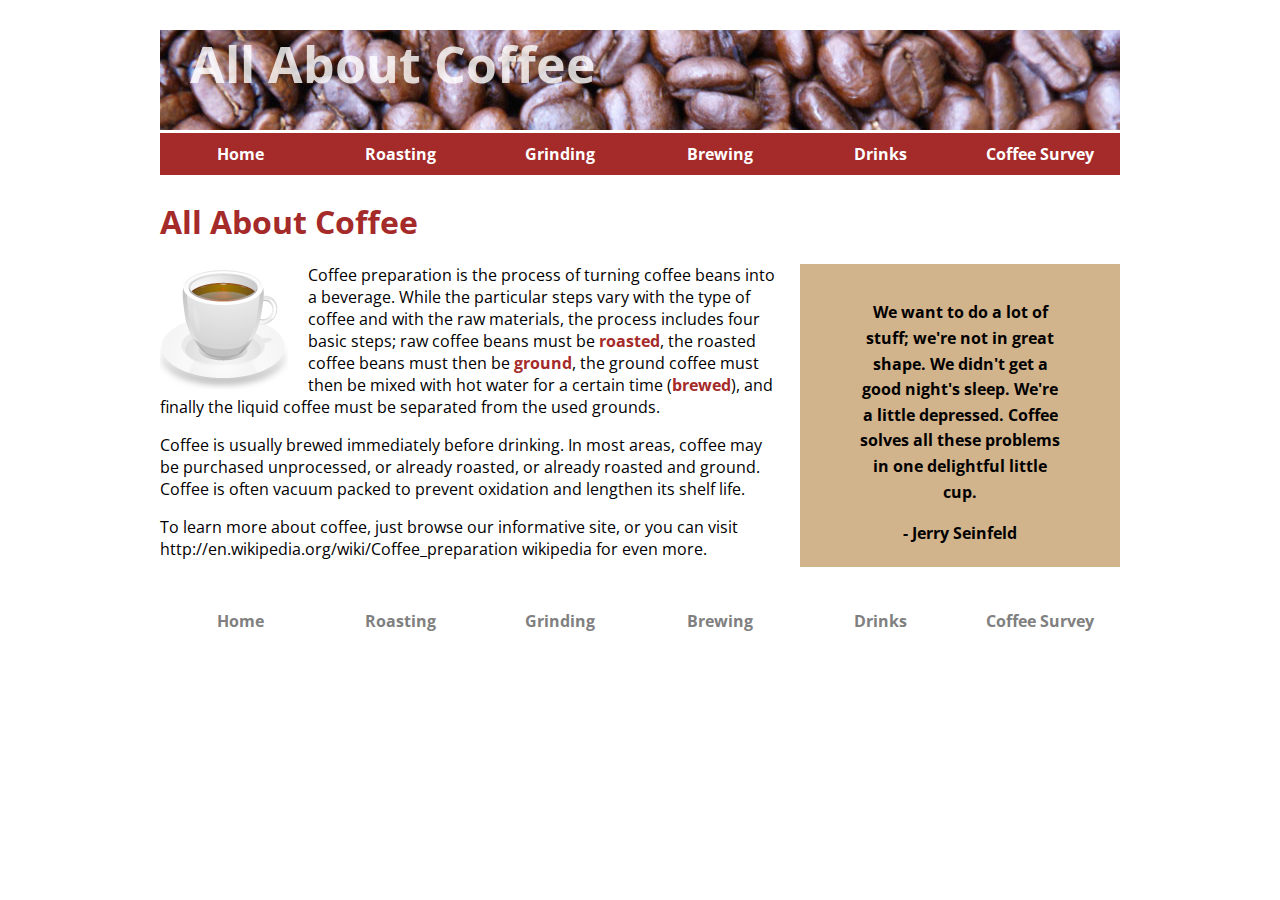
<file: index.html>
<!DOCTYPE html>

<html lang="en">

<head>
    
    <meta charset="UTF-8">
    <meta http-equiv="X-UA-Compatible" content="IE=edge">
    <meta name="viewport" content="width=device-width, initial-scale=1.0">

    <!--   CSS Links   -->
    <link rel="stylesheet" href="css/style.css">
    <link rel="stylesheet" href="css/navbar.css">

    <!--    FONT Link    -->
    <link rel="preconnect" href="https://fonts.googleapis.com">
    <link rel="preconnect" href="https://fonts.gstatic.com" crossorigin>
    <link href="https://fonts.googleapis.com/css2?family=Open+Sans:wght@300;400&display=swap" rel="stylesheet">
    
    <title>All About Coffee</title>

</head>

<body>

    <header>

        <h1>All About Coffee</h1>   

        <nav>

            <ul>
    
                <li><a href="index.html">Home</a></li>
                <li><a href="roasting.html">Roasting</a></li>
                <li><a href="grinding.html">Grinding</a></li>
                <li><a href="brewing.html">Brewing</a></li>
                <li><a href="drinks.html">Drinks</a></li>
                <li><a href="survey.html">Coffee Survey</a></li>
    
            </ul>
    
        </nav>

    </header>

    <h1>All About Coffee</h1>

    <aside>

        <blockquote>
            We want to do a lot of stuff; we're not in great shape. We didn't get a good night's sleep. We're a little depressed. Coffee solves all these problems in one delightful little cup.
        </blockquote>

        - Jerry Seinfeld

    </aside>

    <section>

        <img class="left-photo" src="images/coffee-cup.png  " alt="coffee-cup img" width="128px" height="128px">

        <section>

            <p>
                Coffee preparation is the process of turning coffee beans into a beverage. While the particular steps vary with the type of coffee and with the raw materials, the process includes four basic steps; raw coffee beans must be <a href="roasting.html">roasted</a>, the roasted coffee beans must then be <a href="grinding.html">ground</a>, the ground coffee must then be mixed with hot water for a certain time (<a href="brewing.html">brewed</a>), and finally the liquid coffee must be separated from the used grounds.
            </p>
            
            <p>
                Coffee is usually brewed immediately before drinking. In most areas, coffee may be purchased unprocessed, or already roasted, or already roasted and ground. Coffee is often vacuum packed to prevent oxidation and lengthen its shelf life.
            </p>
            
            <p>
                To learn more about coffee, just browse our informative site, or you can visit 
                http://en.wikipedia.org/wiki/Coffee_preparation wikipedia for even more.
            </p>

        </section>

    </section>

    <footer>

        <nav>

            <ul>
    
                <li><a href="index.html">Home</a></li>
                <li><a href="roasting.html">Roasting</a></li>
                <li><a href="grinding.html">Grinding</a></li>
                <li><a href="brewing.html">Brewing</a></li>
                <li><a href="drinks.html">Drinks</a></li>
                <li><a href="survey.html">Coffee Survey</a></li>
    
            </ul>
    
        </nav>

    </footer>

</body>

</html>
</file>
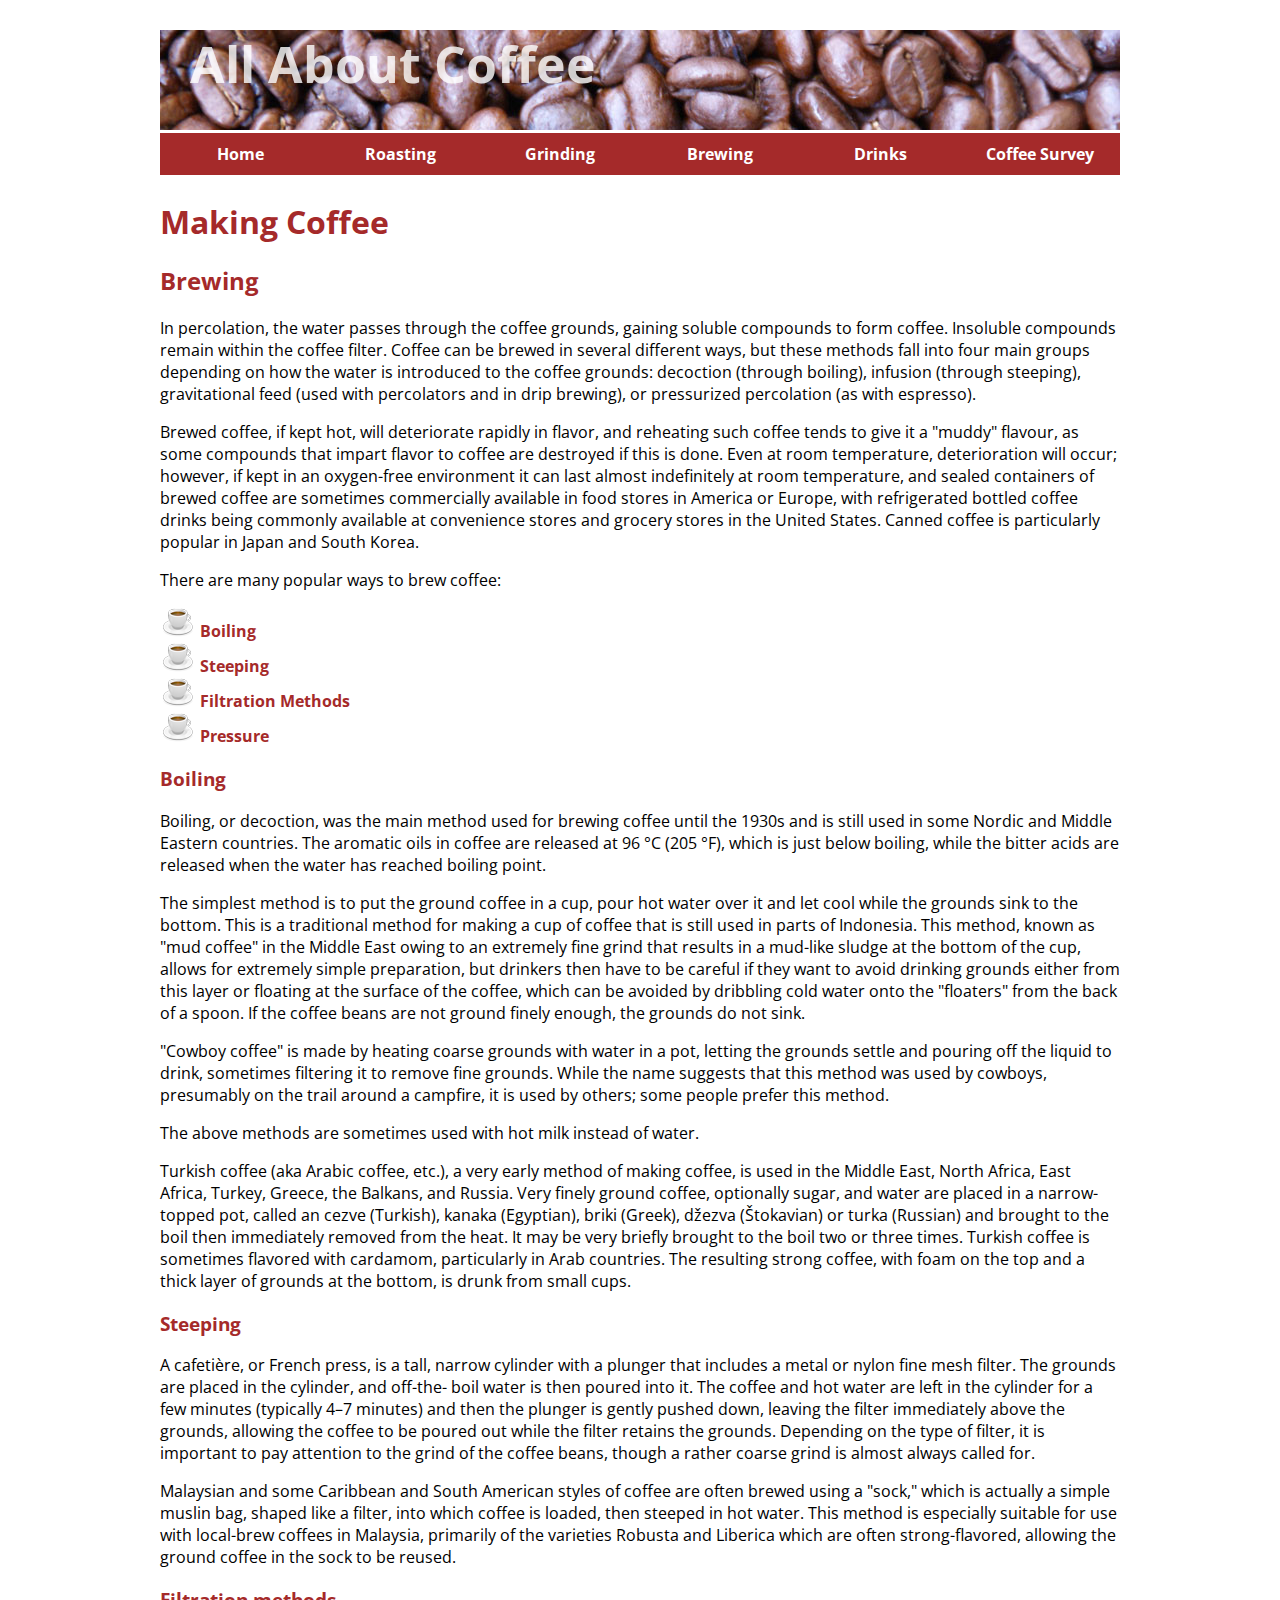
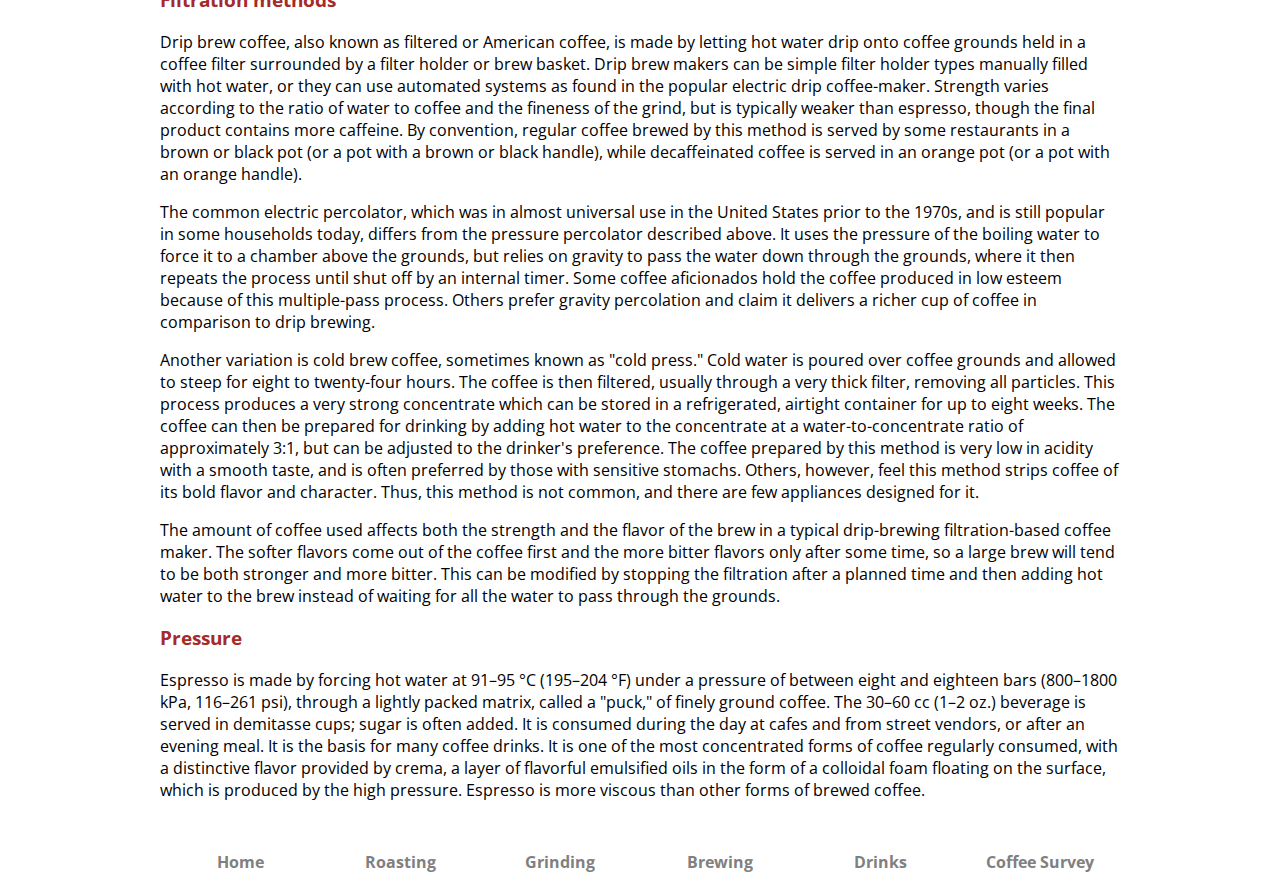
<file: brewing.html>
<!DOCTYPE html>

<html lang="en">

<head>
    
    <meta charset="UTF-8">
    <meta http-equiv="X-UA-Compatible" content="IE=edge">
    <meta name="viewport" content="width=device-width, initial-scale=1.0">
    
    <!--   CSS Links   -->
    <link rel="stylesheet" href="css/style.css">
    <link rel="stylesheet" href="css/navbar.css">

    <!--    FONT Link    -->
    <link rel="preconnect" href="https://fonts.googleapis.com">
    <link rel="preconnect" href="https://fonts.gstatic.com" crossorigin>
    <link href="https://fonts.googleapis.com/css2?family=Open+Sans:wght@300;400&display=swap" rel="stylesheet">

    <title>Coffee Brewing</title>

</head>

<body>

    <header>

        <h1>All About Coffee</h1>   

        <nav>

            <ul>
    
                <li><a href="index.html">Home</a></li>
                <li><a href="roasting.html">Roasting</a></li>
                <li><a href="grinding.html">Grinding</a></li>
                <li><a href="brewing.html">Brewing</a></li>
                <li><a href="drinks.html">Drinks</a></li>
                <li><a href="survey.html">Coffee Survey</a></li>
    
            </ul>
    
        </nav>

    </header>

    <h1>Making Coffee</h1>

    <h2>Brewing</h2>

    <p>
        In percolation, the water passes through the coffee grounds, gaining soluble compounds to form coffee. Insoluble compounds remain within the coffee filter.
        Coffee can be brewed in several different ways, but these methods fall into four main groups depending on how the water is introduced to the coffee grounds: decoction (through boiling), infusion (through steeping), gravitational feed (used with percolators and in drip brewing), or pressurized percolation (as with espresso).
    </p>

    <p>
        Brewed coffee, if kept hot, will deteriorate rapidly in flavor, and reheating such coffee tends to give it a "muddy" flavour, as some compounds that impart flavor to coffee are destroyed if this is done. Even at room temperature, deterioration will occur; however, if kept in an oxygen-free environment it can last almost indefinitely at room temperature, and sealed containers of brewed coffee are sometimes commercially available in food stores in America or Europe, with refrigerated bottled coffee drinks being commonly available at convenience stores and grocery stores in the United States. Canned coffee is particularly popular in Japan and South Korea.
    </p>

    <p>
        There are many popular ways to brew coffee:
        
        <ul>
            <li><a href="#boiling">Boiling</a></li>
            <li><a href="#steeping">Steeping</a></li>
            <li><a href="#filtration">Filtration Methods</a></li>
            <li><a href="#pressure">Pressure</a></li>
        </ul>
        
    </p>
        
    <section class="boiling">

        <h3 id="boiling">Boiling</h3>

        <p>
            Boiling, or decoction, was the main method used for brewing coffee until the 1930s and is still used in some Nordic and Middle Eastern countries. The aromatic oils in coffee are released at 96 °C (205 °F), which is just below boiling, while the bitter acids are released when the water has reached boiling point.
        </p>

        <p>
            The simplest method is to put the ground coffee in a cup, pour hot water over it and let cool while the grounds sink to the bottom. This is a traditional method for making a cup of coffee that is still used in parts of Indonesia. This method, known as "mud coffee" in the Middle East owing to an extremely fine grind that results in a mud-like sludge at the bottom of the cup, allows for extremely simple preparation, but drinkers then have to be careful if they want to avoid drinking grounds either from this layer or floating at the surface of the coffee, which can be avoided by dribbling cold water onto the "floaters" from the back of a spoon. If the coffee beans are not ground finely enough, the grounds do not sink.
        </p>

        <p>
            "Cowboy coffee" is made by heating coarse grounds with water in a pot, letting the grounds settle and pouring off the liquid to drink, sometimes filtering it to remove fine grounds. While the name suggests that this method was used by cowboys, presumably on the trail around a campfire, it is used by others; some people prefer this method.
        </p>

        <p>
            The above methods are sometimes used with hot milk instead of water.
        </p>

        <p>
            Turkish coffee (aka Arabic coffee, etc.), a very early method of making coffee, is used in the Middle East, North Africa, East Africa, Turkey, Greece, the Balkans, and Russia. Very finely ground coffee, optionally sugar, and water are placed in a narrow-topped pot, called an cezve (Turkish), kanaka (Egyptian), briki (Greek), džezva (Štokavian) or turka (Russian) and brought to the boil then immediately removed from the heat. It may be very briefly brought to the boil two or three times. Turkish coffee is sometimes flavored with cardamom, particularly in Arab countries. The resulting strong coffee, with foam on the top and a thick layer of grounds at the bottom, is drunk from small cups.
        </p>

    </section>   
        
    
    <section class="Steeping">

        <h3 id="steeping">Steeping</h3>

        <p>
            A cafetière, or French press, is a tall, narrow cylinder with a plunger that includes a metal or nylon fine mesh filter. The grounds are placed in the cylinder, and off-the- boil water is then poured into it. The coffee and hot water are left in the cylinder for a few minutes (typically 4–7 minutes) and then the plunger is gently pushed down, leaving the filter immediately above the grounds, allowing the coffee to be poured out while the filter retains the grounds. Depending on the type of filter, it is important to pay attention to the grind of the coffee beans, though a rather coarse grind is almost always called for.
        </p>

        <p>
            Malaysian and some Caribbean and South American styles of coffee are often brewed using a "sock," which is actually a simple muslin bag, shaped like a filter, into which coffee is loaded, then steeped in hot water. This method is especially suitable for use with local-brew coffees in Malaysia, primarily of the varieties Robusta and Liberica which are often strong-flavored, allowing the ground coffee in the sock to be reused.
        </p>

    </section>


    <section class="Filtration methods">

        <h3 id="filtration">Filtration methods</h3>

        <p>
            Drip brew coffee, also known as filtered or American coffee, is made by letting hot water drip onto coffee grounds held in a coffee filter surrounded by a filter holder or brew basket. Drip brew makers can be simple filter holder types manually filled with hot water, or they can use automated systems as found in the popular electric drip coffee-maker. Strength varies according to the ratio of water to coffee and the fineness of the grind, but is typically weaker than espresso, though the final product contains more caffeine. By convention, regular coffee brewed by this method is served by some restaurants in a brown or black pot (or a pot with a brown or black handle), while decaffeinated coffee is served in an orange pot (or a pot with an orange handle).
        </p>

        <p>
            The common electric percolator, which was in almost universal use in the United States prior to the 1970s, and is still popular in some households today, differs from the pressure percolator described above. It uses the pressure of the boiling water to force it to a chamber above the grounds, but relies on gravity to pass the water down through the grounds, where it then repeats the process until shut off by an internal timer. Some coffee aficionados hold the coffee produced in low esteem because of this multiple-pass process. Others prefer gravity percolation and claim it delivers a richer cup of coffee in comparison to drip brewing.
        </p>

        <p>
            Another variation is cold brew coffee, sometimes known as "cold press." Cold water is poured over coffee grounds and allowed to steep for eight to twenty-four hours. The coffee is then filtered, usually through a very thick filter, removing all particles. This process produces a very strong concentrate which can be stored in a refrigerated, airtight container for up to eight weeks. The coffee can then be prepared for drinking by adding hot water to the concentrate at a water-to-concentrate ratio of approximately 3:1, but can be adjusted to the drinker's preference. The coffee prepared by this method is very low in acidity with a smooth taste, and is often preferred by those with sensitive stomachs. Others, however, feel this method strips coffee of its bold flavor and character. Thus, this method is not common, and there are few appliances designed for it.
        </p>

        <p>
            The amount of coffee used affects both the strength and the flavor of the brew in a typical drip-brewing filtration-based coffee maker. The softer flavors come out of the coffee first and the more bitter flavors only after some time, so a large brew will tend to be both stronger and more bitter. This can be modified by stopping the filtration after a planned time and then adding hot water to the brew instead of waiting for all the water to pass through the grounds.
        </p>

    </section>



    <section class="Pressure">

        <h3 id="pressure">Pressure</h3>

        <p>
            Espresso is made by forcing hot water at 91–95 °C (195–204 °F) under a pressure of between eight and eighteen bars (800–1800 kPa, 116–261 psi), through a lightly packed matrix, called a "puck," of finely ground coffee. The 30–60 cc (1–2 oz.) beverage is served in demitasse cups; sugar is often added. It is consumed during the day at cafes and from street vendors, or after an evening meal. It is the basis for many coffee drinks. It is one of the most concentrated forms of coffee regularly consumed, with a distinctive flavor provided by crema, a layer of flavorful emulsified oils in the form of a colloidal foam floating on the surface, which is produced by the high pressure. Espresso is more viscous than other forms of brewed coffee.
        </p>

    </section>

    <footer>

        <nav>

            <ul>
    
                <li><a href="index.html">Home</a></li>
                <li><a href="roasting.html">Roasting</a></li>
                <li><a href="grinding.html">Grinding</a></li>
                <li><a href="brewing.html">Brewing</a></li>
                <li><a href="drinks.html">Drinks</a></li>
                <li><a href="survey.html">Coffee Survey</a></li>
    
            </ul>
    
        </nav>

    </footer>

</body>
</html>
</file>
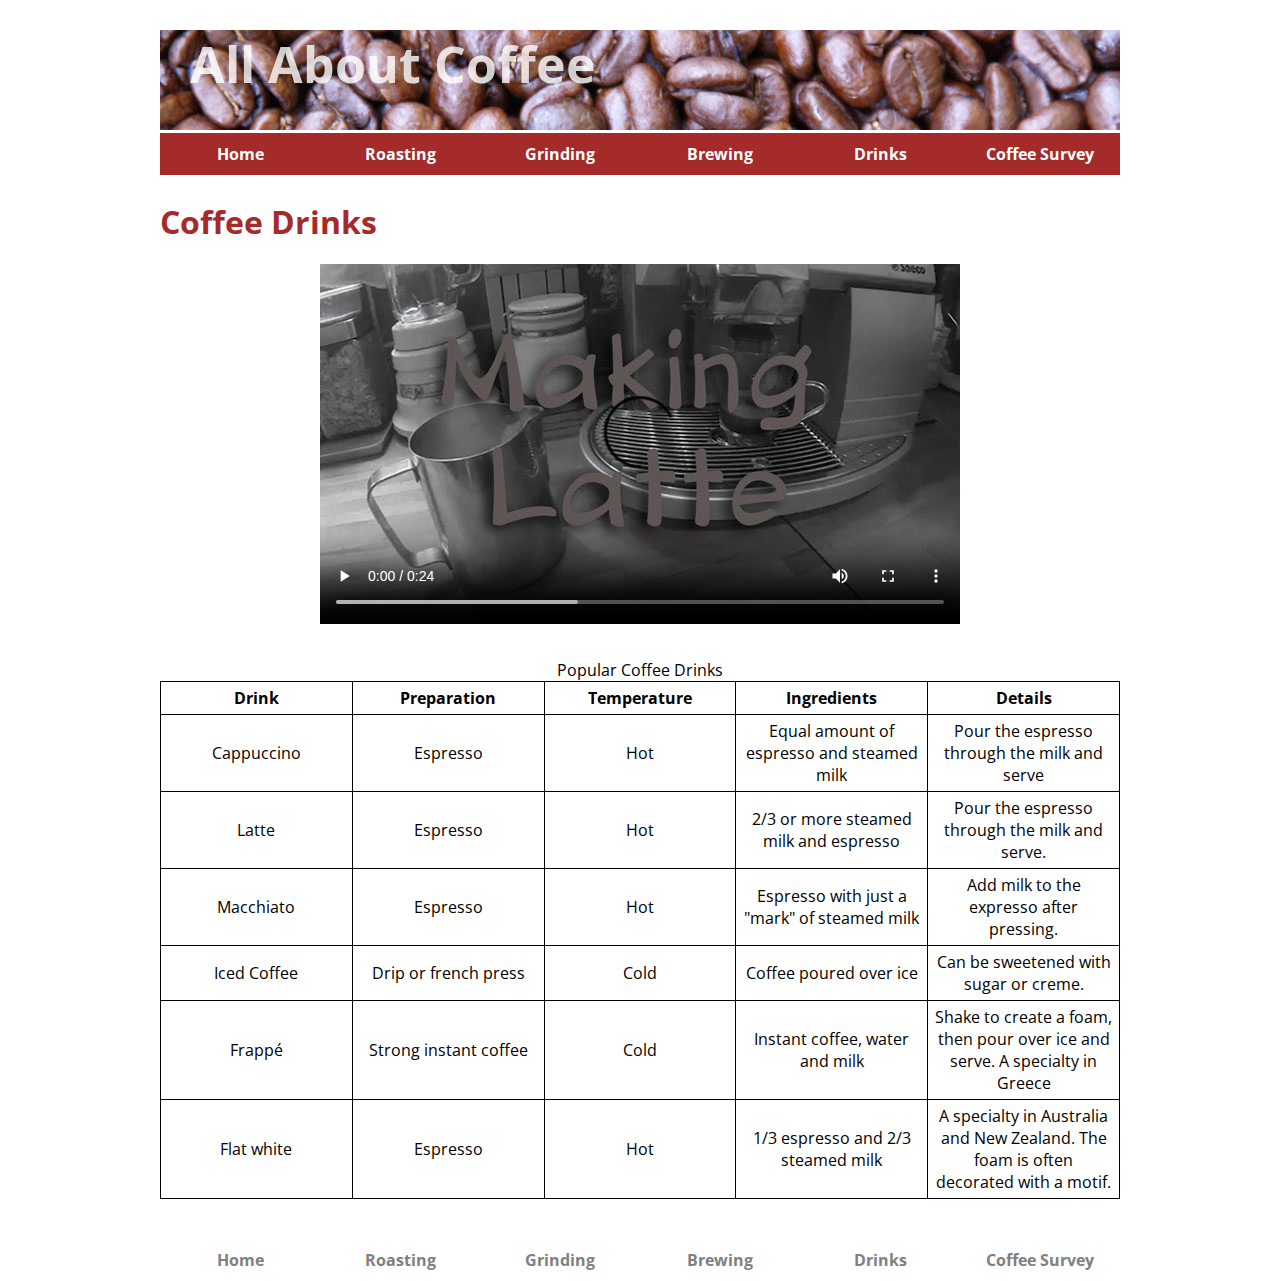
<file: drinks.html>
<!DOCTYPE html>
<html lang="en">

<head>

    <meta charset="UTF-8">
    <meta http-equiv="X-UA-Compatible" content="IE=edge">
    <meta name="viewport" content="width=device-width, initial-scale=1.0">

    <!--   CSS Links   -->
    <link rel="stylesheet" href="css/style.css">
    <link rel="stylesheet" href="css/navbar.css">
    <link rel="stylesheet" href="css/table.css">
    <link rel="stylesheet" href="css/video.css">

    <!--    FONT Link    -->
    <link rel="preconnect" href="https://fonts.googleapis.com">
    <link rel="preconnect" href="https://fonts.gstatic.com" crossorigin>
    <link href="https://fonts.googleapis.com/css2?family=Open+Sans:wght@300;400&display=swap" rel="stylesheet">

    <title>Coffee Drinks</title>

</head>

<body>

    <header>

        <h1>All About Coffee</h1>   

        <nav>

            <ul>
    
                <li><a href="index.html">Home</a></li>
                <li><a href="roasting.html">Roasting</a></li>
                <li><a href="grinding.html">Grinding</a></li>
                <li><a href="brewing.html">Brewing</a></li>
                <li><a href="drinks.html">Drinks</a></li>
                <li><a href="survey.html">Coffee Survey</a></li>
    
            </ul>
    
        </nav>

    </header>

    <h1>Coffee Drinks</h1>

    <video width="640px" height="360px" controls poster="media/latte-poster.JPG">

        <source src="media/latte-pour.webmhd.webm" type="video/webm" />
        <source src="media/latte-pour.mp4" type="video/mp4" />
        <source src="media/latte-pour.oggtheora.ogv" type="video/ogg" />

        Your browser does not support video playback <!-- msg when video does not supported by the browser -->

    </video>

    <table>

        <caption>Popular Coffee Drinks</caption>

        <tr>
            <th>Drink</th>
            <th>Preparation</th>
            <th>Temperature</th>
            <th>Ingredients</th>
            <th>Details</th>
        </tr>

        <tr>
            <td>Cappuccino</td>
            <td>Espresso</td>
            <td>Hot</td>
            <td>Equal amount of espresso and steamed milk</td>
            <td>Pour the espresso through the milk and serve</td>
        </tr>

        <tr>
            <td>Latte</td>
            <td>Espresso</td>
            <td>Hot</td>
            <td>2/3 or more steamed milk and espresso</td>
            <td>Pour the espresso through the milk and serve.</td>
        </tr>

        <tr>
            <td>Macchiato</td>
            <td>Espresso</td>
            <td>Hot</td>
            <td>Espresso with just a "mark" of steamed milk</td>
            <td>Add milk to the expresso after pressing.</td>
        </tr>

        <tr>
            <td>Iced Coffee</td>
            <td>Drip or french press</td>
            <td>Cold</td>
            <td>Coffee poured over ice</td>
            <td>Can be sweetened with sugar or creme.</td>
        </tr>

        <tr>
            <td>Frappé</td>
            <td>Strong instant coffee</td>
            <td>Cold</td>
            <td>Instant coffee, water and milk </td>
            <td>Shake to create a foam, then pour over ice and serve. A specialty in Greece</td>
        </tr>

        <tr>
            <td>Flat white</td>
            <td>Espresso</td>
            <td>Hot</td>
            <td>1/3 espresso and 2/3 steamed milk</td>
            <td>A specialty in Australia and New Zealand. The foam is often decorated with a motif.</td>
        </tr>

</table>

<footer>

    <nav>

        <ul>

            <li><a href="index.html">Home</a></li>
            <li><a href="roasting.html">Roasting</a></li>
            <li><a href="grinding.html">Grinding</a></li>
            <li><a href="brewing.html">Brewing</a></li>
            <li><a href="drinks.html">Drinks</a></li>
            <li><a href="survey.html">Coffee Survey</a></li>

        </ul>

    </nav>

</footer>

</body>
</html>
</file>
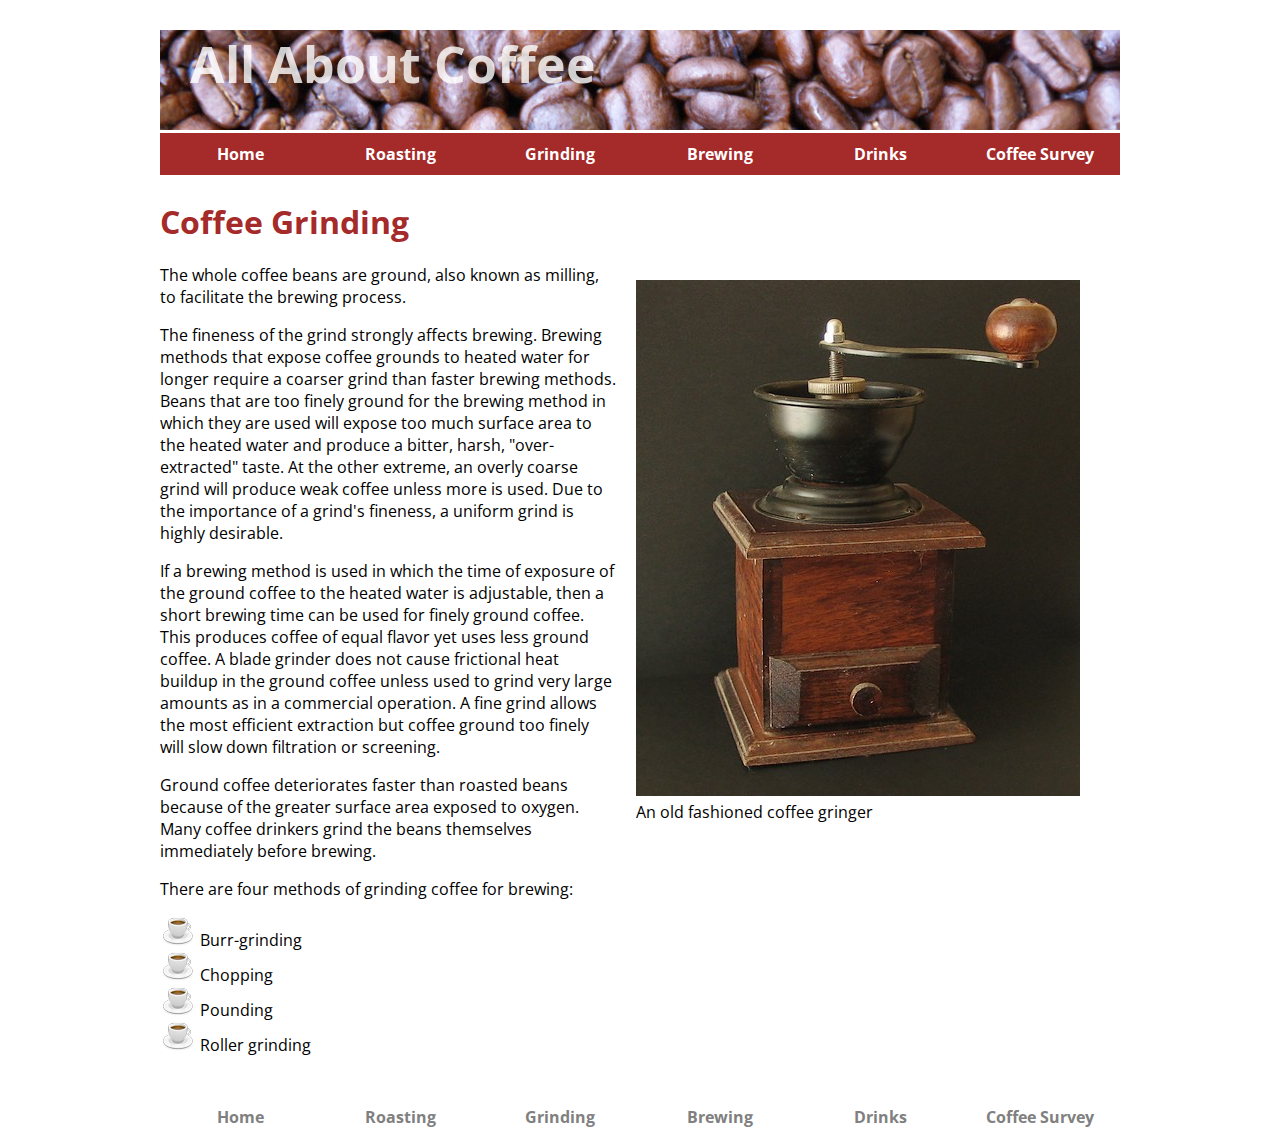
<file: grinding.html>
<!doctype html>
<html>
    <html lang="en">

    <head>
        
        <meta charset="UTF-8">
        <meta http-equiv="X-UA-Compatible" content="IE=edge">
        <meta name="viewport" content="width=device-width, initial-scale=1.0">

        <!--   CSS Links   -->
        <link rel="stylesheet" href="css/style.css">
        <link rel="stylesheet" href="css/navbar.css">

        <!--    FONT Link    -->
        <link rel="preconnect" href="https://fonts.googleapis.com">
        <link rel="preconnect" href="https://fonts.gstatic.com" crossorigin>
        <link href="https://fonts.googleapis.com/css2?family=Open+Sans:wght@300;400&display=swap" rel="stylesheet">
        
        <title>Coffee Grinding</title>
    
    </head>

<body>

    <header>

        <h1>All About Coffee</h1>   

        <nav>

            <ul>
    
                <li><a href="index.html">Home</a></li>
                <li><a href="roasting.html">Roasting</a></li>
                <li><a href="grinding.html">Grinding</a></li>
                <li><a href="brewing.html">Brewing</a></li>
                <li><a href="drinks.html">Drinks</a></li>
                <li><a href="survey.html">Coffee Survey</a></li>
    
            </ul>
    
        </nav>

    </header>

    <h1>Coffee Grinding</h1>

    <figure class="right-photo">

        <img src="images/coffee-grinder.jpg" alt="coffee-grinder" width="444px" height="516px">

        <figcaption>An old fashioned coffee gringer</figcaption>

    </figure>

    <p>
        The whole coffee beans are ground, also known as milling, to facilitate the brewing process.
    </p>

    <p>
        The fineness of the grind strongly affects brewing. Brewing methods that expose coffee grounds to heated water for longer require a coarser grind than faster brewing methods. Beans that are too finely ground for the brewing method in which they are used will expose too much surface area to the heated water and produce a bitter, harsh, "over-extracted" taste. At the other extreme, an overly coarse grind will produce weak coffee unless more is used. Due to the importance of a grind's fineness, a uniform grind is highly desirable.
    </p>

    <p>
        If a brewing method is used in which the time of exposure of the ground coffee to the heated water is adjustable, then a short brewing time can be used for finely ground coffee. This produces coffee of equal flavor yet uses less ground coffee. A blade grinder does not cause frictional heat buildup in the ground coffee unless used to grind very large amounts as in a commercial operation. A fine grind allows the most efficient extraction but coffee ground too finely will slow down filtration or screening.
    </p>

    <p>
        Ground coffee deteriorates faster than roasted beans because of the greater surface area exposed to oxygen. Many coffee drinkers grind the beans themselves immediately before brewing.
    </p>

    <p>
        There are four methods of grinding coffee for brewing: 
        <ul>
            <li>Burr-grinding</li>
            <li>Chopping</li>
            <li>Pounding</li>
            <li>Roller grinding</li>
        </ul>
    </p>

    <footer>

        <nav>

            <ul>
    
                <li><a href="index.html">Home</a></li>
                <li><a href="roasting.html">Roasting</a></li>
                <li><a href="grinding.html">Grinding</a></li>
                <li><a href="brewing.html">Brewing</a></li>
                <li><a href="drinks.html">Drinks</a></li>
                <li><a href="survey.html">Coffee Survey</a></li>
    
            </ul>
    
        </nav>

    </footer>

</body>
</html>
</file>
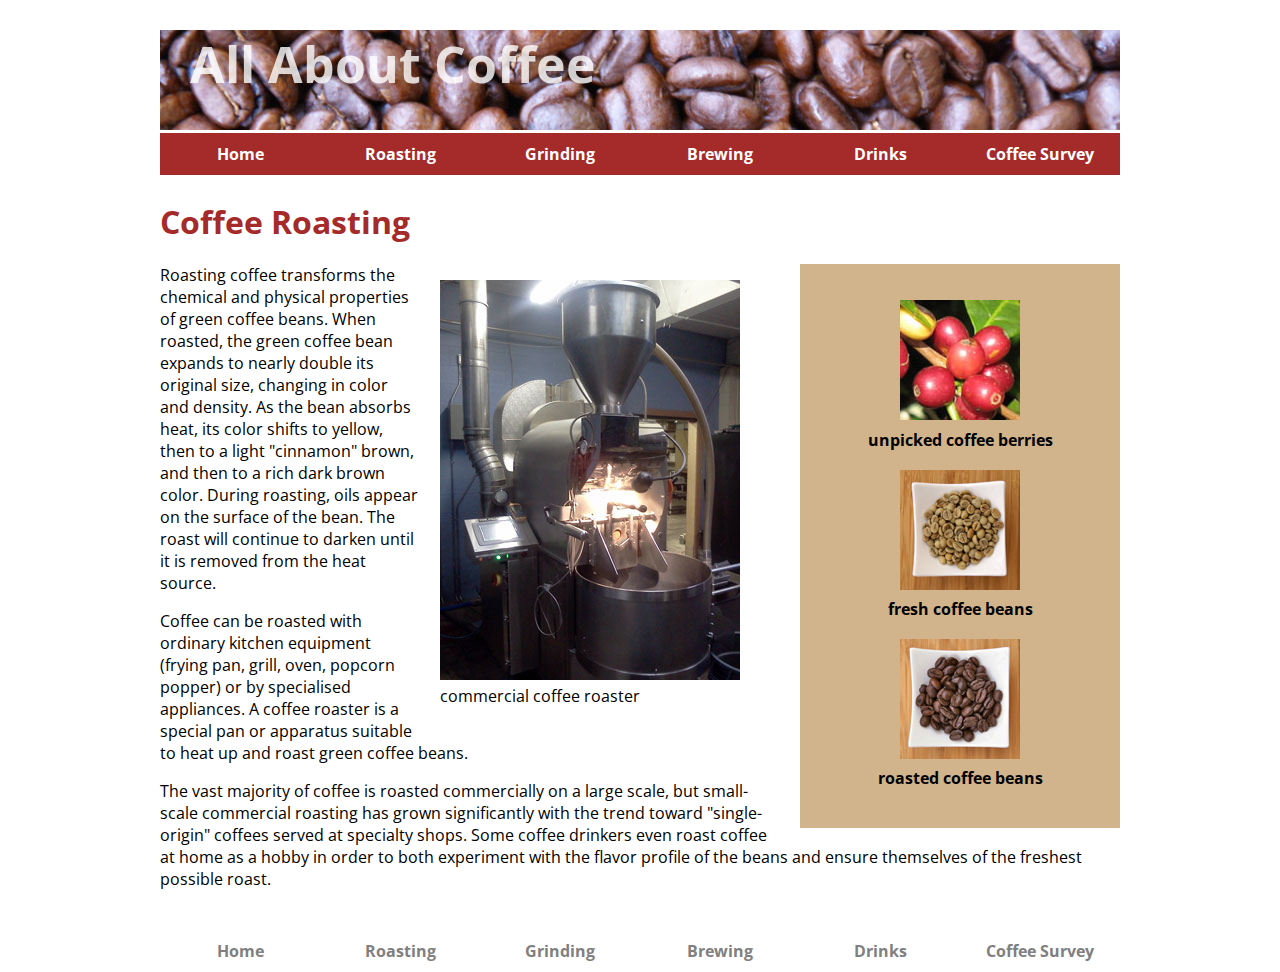
<file: roasting.html>
<!DOCTYPE html>
<html lang="en">

<head>

    <meta charset="UTF-8">
    <meta http-equiv="X-UA-Compatible" content="IE=edge">
    <meta name="viewport" content="width=device-width, initial-scale=1.0">

    <!--   CSS Links   -->
    <link rel="stylesheet" href="css/style.css">
    <link rel="stylesheet" href="css/navbar.css">

    <!--    FONT Link    -->
    <link rel="preconnect" href="https://fonts.googleapis.com">
    <link rel="preconnect" href="https://fonts.gstatic.com" crossorigin>
    <link href="https://fonts.googleapis.com/css2?family=Open+Sans:wght@300;400&display=swap" rel="stylesheet">

    <title>Coffee Roasting</title>

</head>

<body>

    <header>

        <h1>All About Coffee</h1>   

        <nav>

            <ul>
    
                <li><a href="index.html">Home</a></li>
                <li><a href="roasting.html">Roasting</a></li>
                <li><a href="grinding.html">Grinding</a></li>
                <li><a href="brewing.html">Brewing</a></li>
                <li><a href="drinks.html">Drinks</a></li>
                <li><a href="survey.html">Coffee Survey</a></li>
    
            </ul>
    
        </nav>

    </header>

    <h1>Coffee Roasting</h1>

    <aside>

        <figure>

            <img src="images/coffee-berries.jpg" alt="unpicked coffee berries">
    
            <figcaption>unpicked coffee berries</figcaption>
    
        </figure>
        
        <figure>
    
            <img src="images/fresh-beans.jpg" alt="fresh coffee beans ready for roasting">
    
            <figcaption>fresh coffee beans</figcaption>
    
        </figure>
        
        <figure>
    
            <img src="images/roasted-beans.jpg" alt="rosted coffee beans">
    
            <figcaption>roasted coffee beans</figcaption>
    
        </figure>

    </aside>


    <section>

        <figure class="right-photo">

            <img src="images/commercial-roaster.jpg" alt="commercial coffee roaster" width="300">

            <figcaption>commercial coffee roaster</figcaption>

        </figure>

        <p>
            Roasting coffee transforms the chemical and physical properties of green coffee beans. When roasted, the green coffee bean expands to nearly double its original size, changing in color and density. As the bean absorbs heat, its color shifts to yellow, then to a light "cinnamon" brown, and then to a rich dark brown color. During roasting, oils appear on the surface of the bean. The roast will continue to darken until it is removed from the heat source.
        </p>

        <p>
            Coffee can be roasted with ordinary kitchen equipment (frying pan, grill, oven, popcorn popper) or by specialised appliances. A coffee roaster is a special pan or apparatus suitable to heat up and roast green coffee beans.
        </p>

        <p>
            The vast majority of coffee is roasted commercially on a large scale, but small-scale commercial roasting has grown significantly with the trend toward "single-origin" coffees served at specialty shops. Some coffee drinkers even roast coffee at home as a hobby in order to both experiment with the flavor profile of the beans and ensure themselves of the freshest possible roast.
        </p>

    </section>

    <footer>

        <nav>

            <ul>
    
                <li><a href="index.html">Home</a></li>
                <li><a href="roasting.html">Roasting</a></li>
                <li><a href="grinding.html">Grinding</a></li>
                <li><a href="brewing.html">Brewing</a></li>
                <li><a href="drinks.html">Drinks</a></li>
                <li><a href="survey.html">Coffee Survey</a></li>
    
            </ul>
    
        </nav>

    </footer>

</body>
</html>
</file>
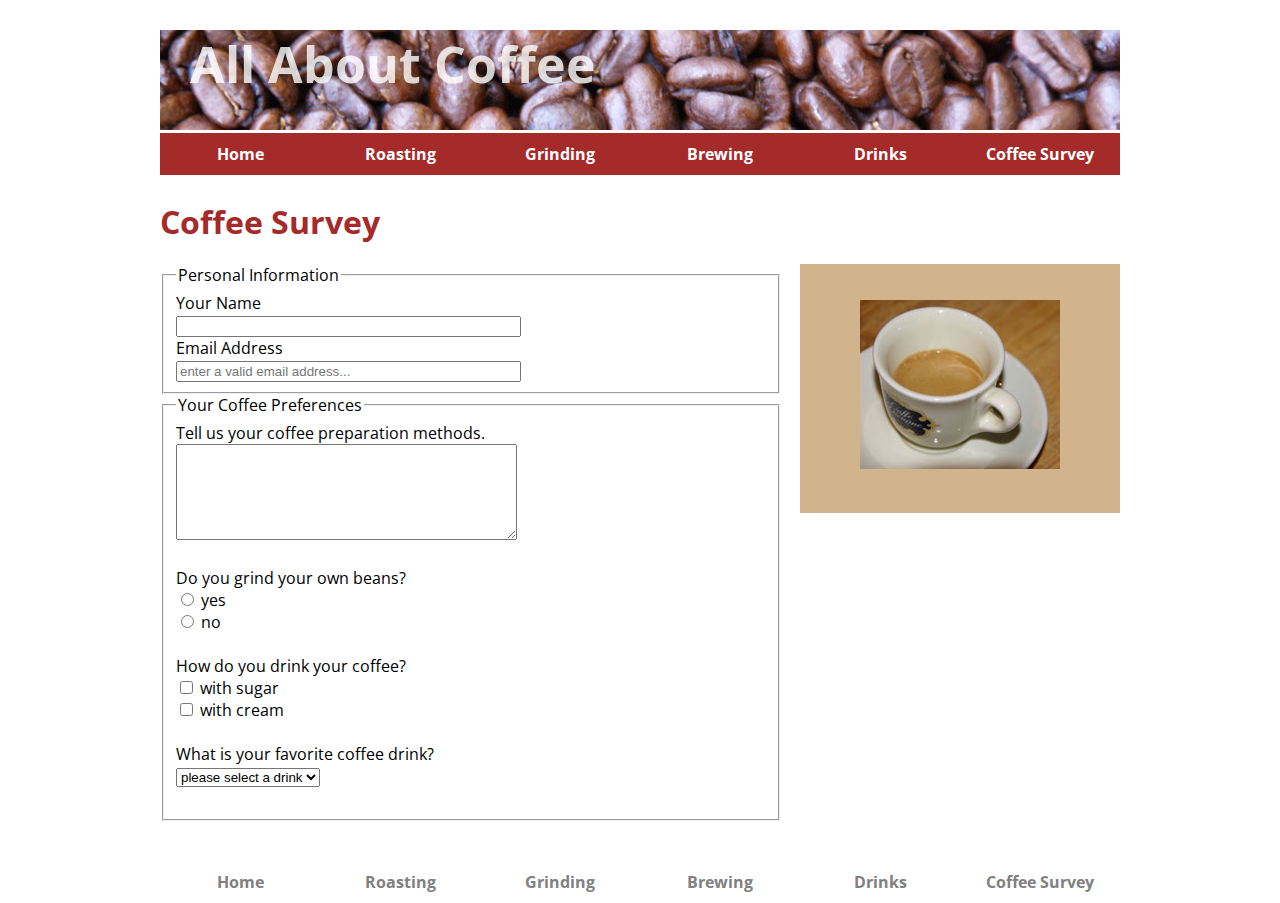
<file: survey.html>
<!DOCTYPE html>
<html lang="en">

<head>

    <meta charset="UTF-8">
    <meta http-equiv="X-UA-Compatible" content="IE=edge">
    <meta name="viewport" content="width=device-width, initial-scale=1.0">

    <!--   CSS Links   -->
    <link rel="stylesheet" href="css/style.css">
    <link rel="stylesheet" href="css/navbar.css">

    <!--    FONT Link    -->
    <link rel="preconnect" href="https://fonts.googleapis.com">
    <link rel="preconnect" href="https://fonts.gstatic.com" crossorigin>
    <link href="https://fonts.googleapis.com/css2?family=Open+Sans:wght@300;400&display=swap" rel="stylesheet">

    <title>Coffee Survey</title>

</head>

<body>

    <header>

        <h1>All About Coffee</h1>   

        <nav>

            <ul>
    
                <li><a href="index.html">Home</a></li>
                <li><a href="roasting.html">Roasting</a></li>
                <li><a href="grinding.html">Grinding</a></li>
                <li><a href="brewing.html">Brewing</a></li>
                <li><a href="drinks.html">Drinks</a></li>
                <li><a href="survey.html">Coffee Survey</a></li>
    
            </ul>
    
        </nav>

    </header>

    <h1>Coffee Survey</h1>

    <aside>

        <figure>

            <img src="images/espresso.jpg" alt="a cup of espresso" />

        </figure>

    </aside>

    <form action="coffee-survey.php" method="post">

        <fieldset>

            <legend>Personal Information</legend>

            <label for="">Your Name</label> <br>
                <input type="text" name="name" size="40" required /> <br>
            
            <label for="">Email Address</label> <br>
                <input type="email" name="email" placeholder="enter a valid email address..." size="40" required /> <br>

        </fieldset>
        

        <fieldset>

            <legend>Your Coffee Preferences</legend>

            Tell us your coffee preparation methods. <br>
            <textarea name="preparation" id="" cols="40" rows="6"></textarea> <br> <br>

            Do you grind your own beans? <br>
                <input type="radio" name="grind" value="yes" /> yes <br>
                <input type="radio" name="grind" value="no" /> no <br>

            <br>

            How do you drink your coffee? <br>
                <input type="checkbox" name="dirink" value="sugar" id=""> with sugar <br>
                <input type="checkbox" name="dirink" value="cream" id=""> with cream <br>

            <br>

            What is your favorite coffee drink? <br>
                <select name="favorite" id="">

                    <option value="">please select a drink</option>
                    <option value="drip">drip coffee</option>
                    <option value="french">french press</option>
                    <option value="espresso">espresso</option>
                    <option value="latte">latte</option>
                    <option value="flavored">flavored</option>

                </select> 
                
            <br><br>

        </fieldset>

    </form>

    <footer>

        <nav>

            <ul>

                <li><a href="index.html">Home</a></li>
                <li><a href="roasting.html">Roasting</a></li>
                <li><a href="grinding.html">Grinding</a></li>
                <li><a href="brewing.html">Brewing</a></li>
                <li><a href="drinks.html">Drinks</a></li>
                <li><a href="survey.html">Coffee Survey</a></li>

            </ul>

        </nav>

    </footer>

</body>
</html>
</file>
<file: css/style.css>
/*--------------------------------------    ELEMENT SELECTOR    -------------------------------------------------*/

body {
    font-family: 'Open Sans', sans-serif;
    width: 960px;
    margin: 0 auto;
}

h1, h2, h3 {
    color: brown;
}

ul {
    list-style-image: url("/images/tiny-coffee-cup.gif");
}

a:link, a:visited {
    text-decoration: none;
    color: brown;
    font-weight: bold;
}

a:hover {
    color: black;
}

aside {
    width: 280px;
    background-color: tan;
    font-weight: bold;
    padding: 20px;
    line-height: 1.6;
    text-align: center;
    float: right;
    margin-left: 20px;
}

header {
background-image: url("/images/coffee-beans.jpg");
background-image: url("coffee-beans.jpg");
height: 100px;
margin-bottom: 70px;
}

header h1 {
    color: rgba(256, 256, 256, 0.8);
    font-size: 50px;
    margin: 30px 0 0 30px;
}

nav {
    margin-top: 35px;
}

footer {
    margin: 40px 0;
}

footer nav a:link, footer nav a:visited {
    color: grey;
    background-color: white;
    display: block;
    text-decoration: none;
    width: 160px;
    text-align: center;
}

footer nav a:hover {
    color: black;
}

/*--------------------------------------    CLASS SELECTOR    -------------------------------------------------*/

.left-photo {
    float: left;
    margin-right: 20px;
}

.right-photo {
    float: right;
    margin-left: 20px;
}











/*--------------------------------------    ID SELECTOR    -------------------------------------------------*/
</file>
<file: css/navbar.css>
nav ul {
    list-style-type: none;
    padding: 0;
}

nav li {
    display: inline;
    float: left;       /* to float all nav-buttons to the left side */
}

nav a:link, nav a:visited {
    background-color: brown;
    color: white;
    display: block;
    width: 160px;     /*  total width(66%) and total nav-buttons(6) so [66/6=11%] */
    text-align: center;
    padding: 10px 0;
}

nav a:hover {
    background-color: black;
}
</file>
<file: css/table.css>
table {
    border-collapse: collapse;
}

th, td {
    border: 1px solid black;
    width: 20%;
    text-align: center;
    padding: 5px;
}
</file>
<file: css/video.css>
video {
    margin-bottom: 30px;
    margin-left: 160px;
    filter: grayscale(95%);
}
</file>
